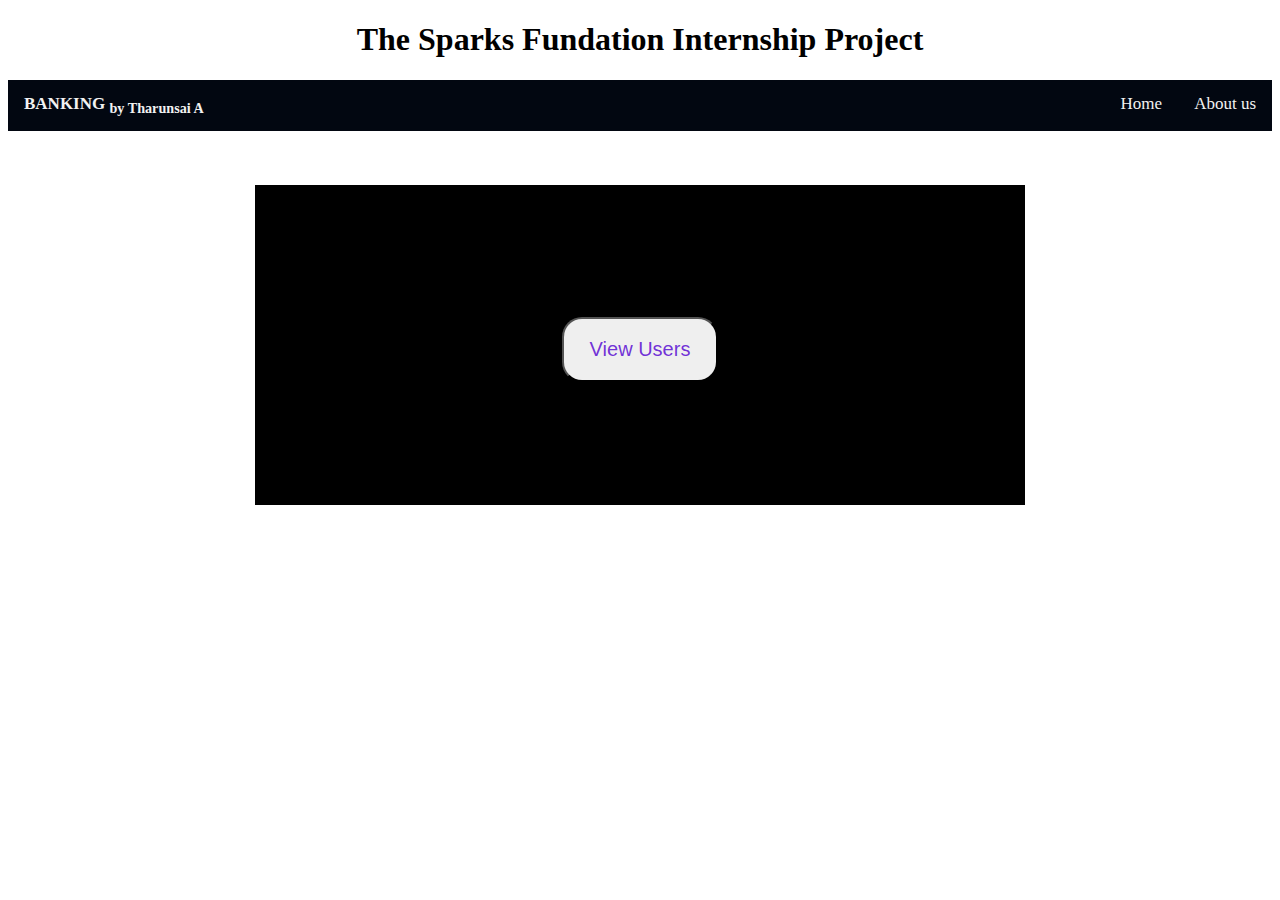
<file: home.html>
<!DOCTYPE html>
<html>
    <head>
        <title>Basic Banking System</title>
        <link rel="stylesheet" href="index.css">
    </head>
    <body>
        <div class="tracking-in-expand">
            <h1>The Sparks Fundation Internship Project</h1>
        </div>
        <div class="topnav">
            <h2>BANKING <sub>by Tharunsai A</sub></h2>
            <a href="#transactions">About us</a>
            <a class="active" href="home.html">Home</a>
        </div>        
        <br>
        <br>
        <br>
        <div class="centerbalck" >   <br><br><br><br>    
               <center><button class="Box" ><a href="view.php">View Users</a></button></center>             
        </div>
        <footer>
            
        </footer>
       </div>
    </body> 
</html>
</file>
<file: index.css>
.tracking-in-expand {
	-webkit-animation: tracking-in-expand 5s cubic-bezier(0.215, 0.610, 0.355, 1.000) both;
            animation: tracking-in-expand 5s cubic-bezier(0.215, 0.610, 0.355, 1.000) both;
    text-align: center;
}

 @-webkit-keyframes tracking-in-expand {
    0% {
      letter-spacing: -0.5em;
      opacity: 0;
    }
    40% {
      opacity: 0.6;
    }
    100% {
      opacity: 1;
    }
  }
  @keyframes tracking-in-expand {
    0% {
      letter-spacing: -0.5em;
      opacity: 0;
    }
    40% {
      opacity: 0.6;
    }
    100% {
      opacity: 1;
    }
  }
  
.topnav {
    background-color: #020711;
    overflow: hidden;
    margin: auto;
}

.topnav a {
    float: right;
    color: #f2f2f2;
    text-align: left;
    padding: 14px 16px;
    text-decoration: none;
    font-size: 17px;
}

.topnav h2{
    margin: 0;
    float: left;
    color: #f2f2f2;
    text-align: right;
    padding: 14px 16px;
    text-decoration: none;
    font-size: 17px;   
}

.centerbalck {
  background-color: rgb(0, 0, 0);
  margin: auto;
  padding: 60px 60px;
  width: 650px;
  height: 200px;
}

.centerbalck button{
 text-decoration: none;
 font-size: 17px;
 text-align: center;
 padding: 5px 10px;
 border-radius: 20px;
 color: gray;
}

.centerbalck a{
    float: right;
    color: #6520d4ea;
    text-align: left;
    padding: 14px 16px;
    text-decoration: none;
    font-size: 20px;
    font-style: bold;
    font-family: 'Trebuchet MS', 'Lucida Sans Unicode', 'Lucida Grande', 'Lucida Sans', Arial, sans-serif;
}

.Box {
	-webkit-animation: Box 0.5s cubic-bezier(0.250, 0.460, 0.450, 0.940) 5s both;
            animation: Box 0.5s cubic-bezier(0.250, 0.460, 0.450, 0.940) 5s both;    
}

 @-webkit-keyframes Box {
    0% {
      -webkit-transform: scale(0);
              transform: scale(0);
      opacity: 1;
    }
    100% {
      -webkit-transform: scale(1);
              transform: scale(1);
      opacity: 1;
    }
  }
  @keyframes Box {
    0% {
      -webkit-transform: scale(0);
              transform: scale(0);
      opacity: 1;
    }
    100% {
      -webkit-transform: scale(1);
              transform: scale(1);
      opacity: 1;
    }
  }
</file>
